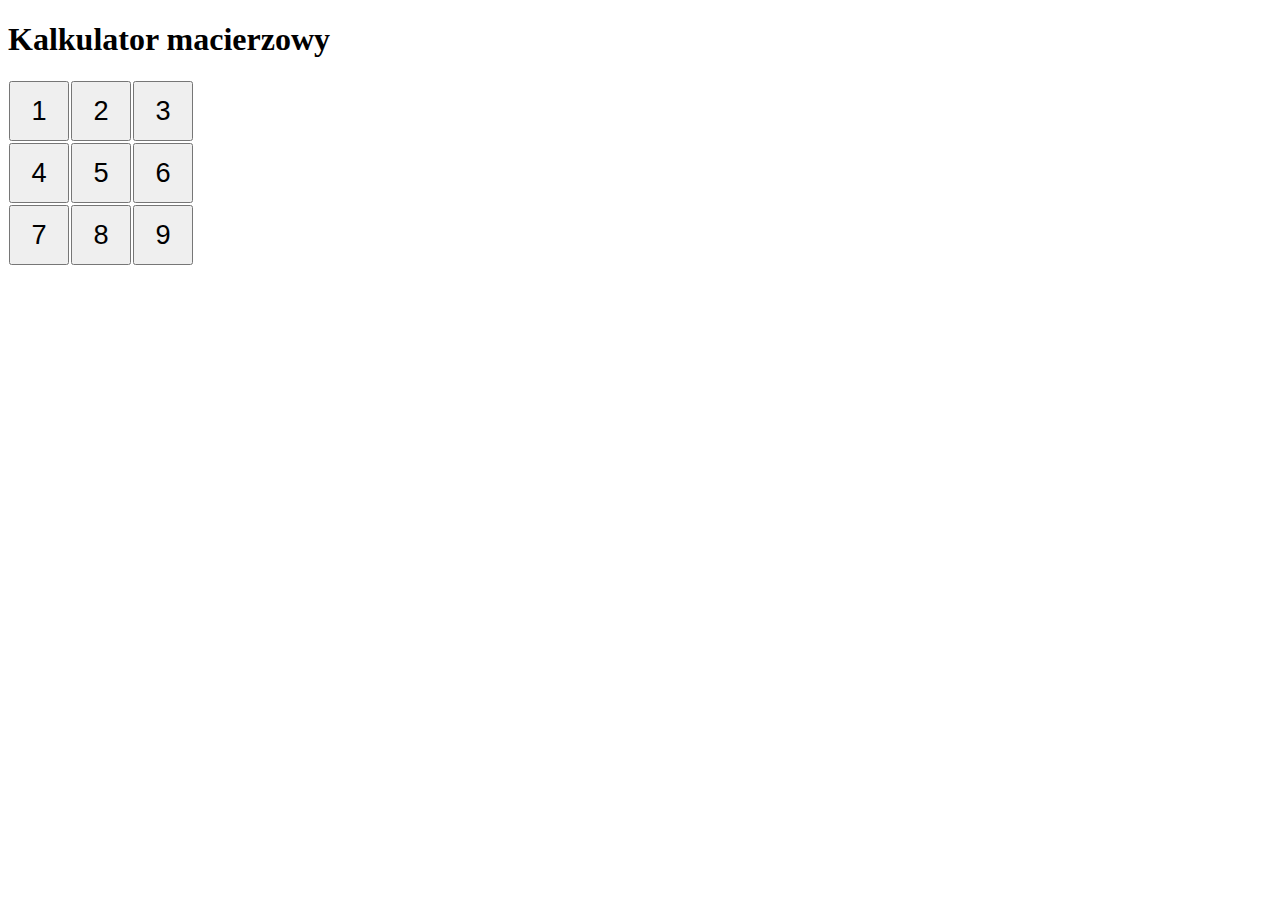
<file: index.html>
<!DOCTYPE html>

<html lang="pl">

<head>
	<meta charset="utf-8" />
	<link href="style.css" rel="stylesheet" type="text/css" />
	
	<title>Kalkulator macierzowy</title>
</head>

<body>
	<header>
		<h1>Kalkulator macierzowy</h1>
	</header>
	
	<section>
		<div id="keys">
			<table border="0" cellspacing="0">
				<tr>
					<td>
						<input type="button" value="1" id="num1" class="key" />
					</td>
					<td>
						<input type="button" value="2" id="num2" class="key" />
					</td>
					<td>
						<input type="button" value="3" id="num3" class="key" />
					</td>
				</tr>
				<tr>
					<td>
						<input type="button" value="4" id="num4" class="key" />
					</td>
					<td>
						<input type="button" value="5" id="num5" class="key" />
					</td>
					<td>
						<input type="button" value="6" id="num6" class="key" />
					</td>
				</tr>
				<tr>
					<td>
						<input type="button" value="7" id="num7" class="key" />
					</td>
					<td>
						<input type="button" value="8" id="num8" class="key" />
					</td>
					<td>
						<input type="button" value="9" id="num9" class="key" />
					</td>
				</tr>
			</table>
		</div>
	</section>
	
	
</body>
	
<script src="determinant.js" type="text/javascript"></script>
	
</html>
</file>
<file: style.css>
.key{
	width: 60px;
	height: 60px;
	
	font-size:1.7em;
}
</file>
